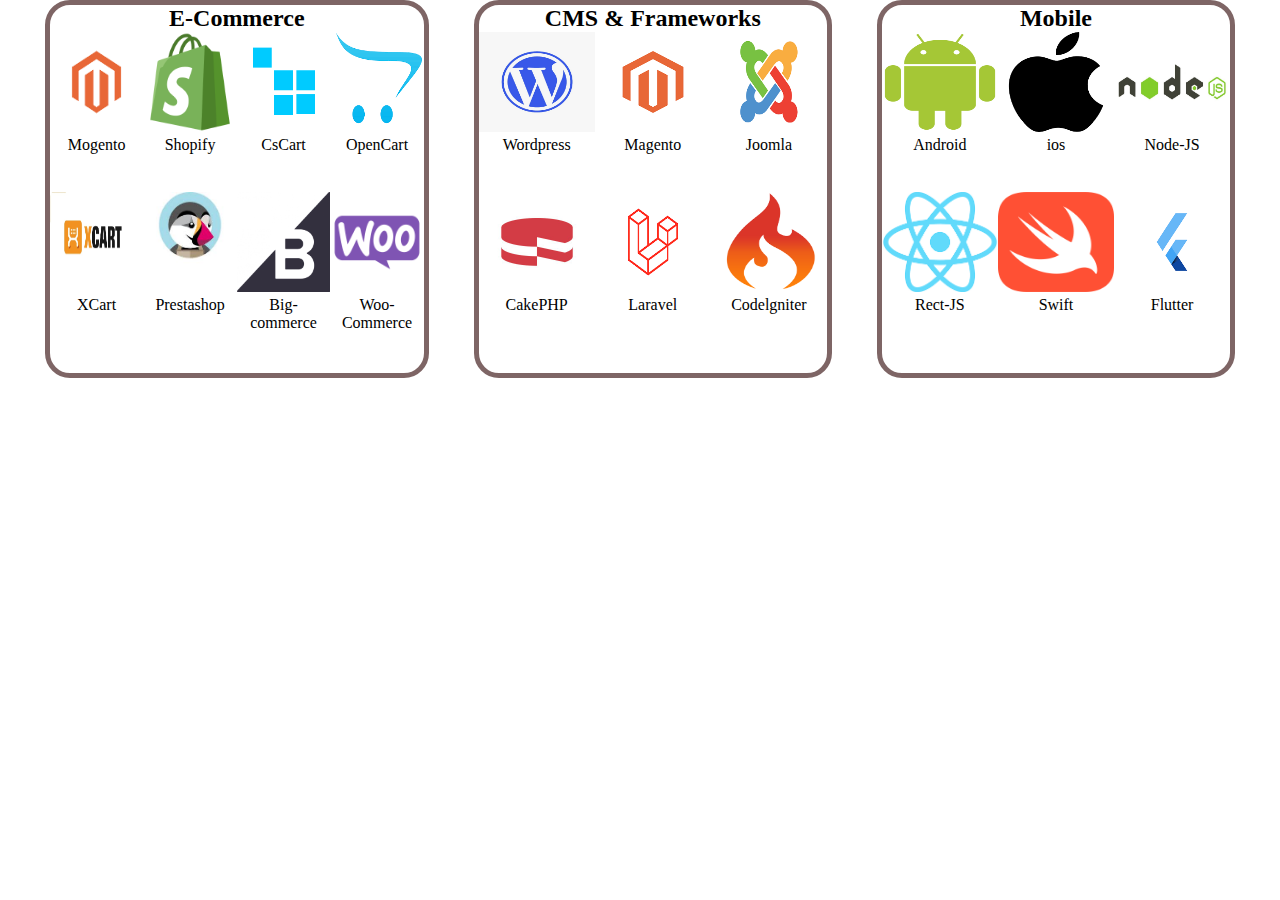
<file: index.html>
<!DOCTYPE html>
<html lang="en">

<head>
    <meta charset="UTF-8">
    <meta name="viewport" content="width=device-width, initial-scale=1.0">
    <title>logobox2</title>
    <link rel="stylesheet" href="style.css">
</head>

<body>
    <div class="container">

        <div class="box1">
            <h2>E-Commerce</h2>
            <div class="line1">
                <div class="one">
                    <img src="imagelogobox1/mogenta.png" alt="">
                    <p>Mogento</p>
                </div>
                <div class="one">
                    <img src="imagelogobox1/shopify.webp" alt="">
                    <p>Shopify</p>
                </div>
                <div class="one">
                    <img src="imagelogobox1/cscart.png" alt="">
                    <p>CsCart</p>
                </div>
                <div class="one">
                    <img src="imagelogobox1/opencart.png" alt="">
                    <p>OpenCart</p>
                </div>

            </div>


                <div class="line1">
                    <div class="one">
                        <img src="imagelogobox1/xcart.webp" alt="">
                        <p>XCart</p>
                    </div>
                    <div class="one">
                        <img src="imagelogobox1/Prestashop.jpeg" alt="">
                        <p>Prestashop</p>
                    </div>
                    <div class="one">
                        <img src="imagelogobox1/Big-commerce.png" alt="">
                        <p>Big-commerce</p>
                    </div>
                    <div class="one">
                        <img src="imagelogobox1/Woo-Commerce.png" alt="">
                        <p>Woo-Commerce</p>
                    </div> 
                </div>

        </div>

        <div class="box2">
            <h2>CMS & Frameworks</h2>
            <div class="line1">
                <div class="one">
                    <img src="imagelogobox1/Wordpress.jpg" alt="">
                    <p>Wordpress</p>
                </div>
                <div class="one">
                    <img src="imagelogobox1/mogenta.png" alt="">
                    <p>Magento</p>
                </div>
                <div class="one">
                    <img src="imagelogobox1/Joomla.png" alt="">
                    <p>Joomla</p>
                </div>
            </div>

            <div class="line1">
                <div class="one">
                    <img src="imagelogobox1/CakePHP.jpg" alt="">
                    <p>CakePHP</p>
                </div>
                <div class="one">
                    <img src="imagelogobox1/Laravel.png" alt="">
                    <p>Laravel</p>
                </div>
                <div class="one">
                    <img src="imagelogobox1/Codelgniter.png" alt="">
                    <p>Codelgniter</p>
                </div>
            </div>
        </div>

        <div class="box3">
            <h2>Mobile</h2>
            <div class="line1">
                <div class="one">
                    <img src="imagelogobox1/Android.png" alt="">
                    <p>Android</p>
                </div>
                <div class="one">
                    <img src="imagelogobox1/ios.png" alt="">
                    <p>ios</p>
                </div>
                <div class="one">
                    <img src="imagelogobox1/Node-JS.jpg" alt="">
                    <p>Node-JS</p>
                </div>
            </div>
            <div class="line1">
                <div class="one">
                    <img src="imagelogobox1/Rect-JS.png" alt="">
                    <p>Rect-JS</p>
                </div>
                <div class="one">
                    <img src="imagelogobox1/Swift.png" alt="">
                    <p>Swift</p>
                </div>
                <div class="one">
                    <img src="imagelogobox1/Flutter.png" alt="">
                    <p>Flutter</p>
                </div>
            </div>
           
        </div>

    </div>

</body>

</html>
</file>
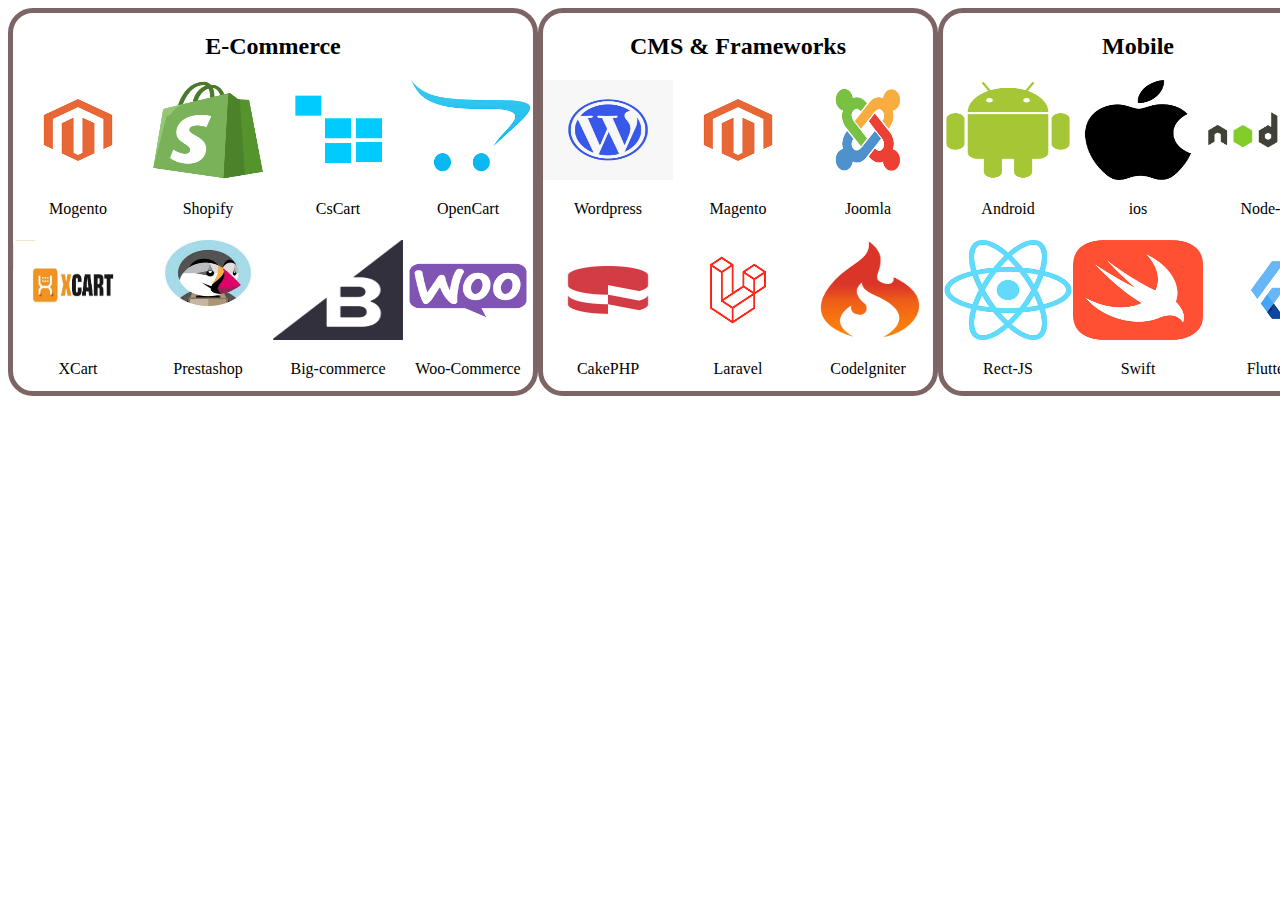
<file: logobox1.html>
<!DOCTYPE html>
<html lang="en">

<head>
    <meta charset="UTF-8">
    <meta name="viewport" content="width=device-width, initial-scale=1.0">
    <title>logobox1</title>
    <link rel="stylesheet" href="logobox1.css">
</head>

<body>
    <div class="container">

        <div class="box1">
            <h2>E-Commerce</h2>
            <div class="line1">
                <div class="one">
                    <img src="imagelogobox1/mogenta.png" alt="">
                    <p>Mogento</p>
                </div>
                <div class="one">
                    <img src="imagelogobox1/shopify.webp" alt="">
                    <p>Shopify</p>
                </div>
                <div class="one">
                    <img src="imagelogobox1/cscart.png" alt="">
                    <p>CsCart</p>
                </div>
                <div class="one">
                    <img src="imagelogobox1/opencart.png" alt="">
                    <p>OpenCart</p>
                </div>

            </div>


                <div class="line1">
                    <div class="one">
                        <img src="imagelogobox1/xcart.webp" alt="">
                        <p>XCart</p>
                    </div>
                    <div class="one">
                        <img src="imagelogobox1/Prestashop.jpeg" alt="">
                        <p>Prestashop</p>
                    </div>
                    <div class="one">
                        <img src="imagelogobox1/Big-commerce.png" alt="">
                        <p>Big-commerce</p>
                    </div>
                    <div class="one">
                        <img src="imagelogobox1/Woo-Commerce.png" alt="">
                        <p>Woo-Commerce</p>
                    </div> 
                </div>

        </div>

        <div class="box2">
            <h2>CMS & Frameworks</h2>
            <div class="line1">
                <div class="one">
                    <img src="imagelogobox1/Wordpress.jpg" alt="">
                    <p>Wordpress</p>
                </div>
                <div class="one">
                    <img src="imagelogobox1/mogenta.png" alt="">
                    <p>Magento</p>
                </div>
                <div class="one">
                    <img src="imagelogobox1/Joomla.png" alt="">
                    <p>Joomla</p>
                </div>
            </div>

            <div class="line1">
                <div class="one">
                    <img src="imagelogobox1/CakePHP.jpg" alt="">
                    <p>CakePHP</p>
                </div>
                <div class="one">
                    <img src="imagelogobox1/Laravel.png" alt="">
                    <p>Laravel</p>
                </div>
                <div class="one">
                    <img src="imagelogobox1/Codelgniter.png" alt="">
                    <p>Codelgniter</p>
                </div>
            </div>
        </div>

        <div class="box3">
            <h2>Mobile</h2>
            <div class="line1">
                <div class="one">
                    <img src="imagelogobox1/Android.png" alt="">
                    <p>Android</p>
                </div>
                <div class="one">
                    <img src="imagelogobox1/ios.png" alt="">
                    <p>ios</p>
                </div>
                <div class="one">
                    <img src="imagelogobox1/Node-JS.jpg" alt="">
                    <p>Node-JS</p>
                </div>
            </div>
            <div class="line1">
                <div class="one">
                    <img src="imagelogobox1/Rect-JS.png" alt="">
                    <p>Rect-JS</p>
                </div>
                <div class="one">
                    <img src="imagelogobox1/Swift.png" alt="">
                    <p>Swift</p>
                </div>
                <div class="one">
                    <img src="imagelogobox1/Flutter.png" alt="">
                    <p>Flutter</p>
                </div>
            </div>
           
        </div>

    </div>

</body>

</html>
</file>
<file: style.css>
*
{
    margin: 0px;
    padding: 0px;
    box-sizing: border-box;
}
.one
{
    width: 130px;
    height: 100px;
    
}
.one img
{
    width: 100%;
    height: 100%;
}
.line1
{
    display: flex;
    align-items: center;
    justify-content: center;
    margin-bottom: 60px;
}
.line1 p
{
    text-align: center;
}
.box1
{
    text-align: center;
    width: 30%;
    height: 378px;
    border: 5px solid rgb(126, 101, 101);
    border-radius: 25px;

}
.box2
{
    text-align: center;
    width: 28%;
    height: 378px;
    border: 5px solid rgb(126, 101, 101);
    border-radius: 25px;

}
.box3
{
    text-align: center;
    width: 28%;
    height: 378px;
    border: 5px solid rgb(126, 101, 101);
    border-radius: 25px;

}
.container
{
    display: flex;
    align-items: center;
    justify-content: space-evenly;
}
</file>
<file: logobox1.css>
.one
{
    width: 130px;
    height: 100px;
    
}
.one img
{
    width: 100%;
    height: 100%;
}
.line1
{
    display: flex;
    align-items: center;
    justify-content: center;
    margin-bottom: 60px;
}
.line1 p
{
    text-align: center;
}
.box1
{
    text-align: center;
    width: 520px;
    height: 378px;
    border: 5px solid rgb(126, 101, 101);
    border-radius: 25px;

}
.box2
{
    text-align: center;
    width: 390px;
    height: 378px;
    border: 5px solid rgb(126, 101, 101);
    border-radius: 25px;

}
.box3
{
    text-align: center;
    width: 390px;
    height: 378px;
    border: 5px solid rgb(126, 101, 101);
    border-radius: 25px;

}
.container
{
    display: flex;
    align-items: center;
    justify-content: space-evenly;
}
</file>
